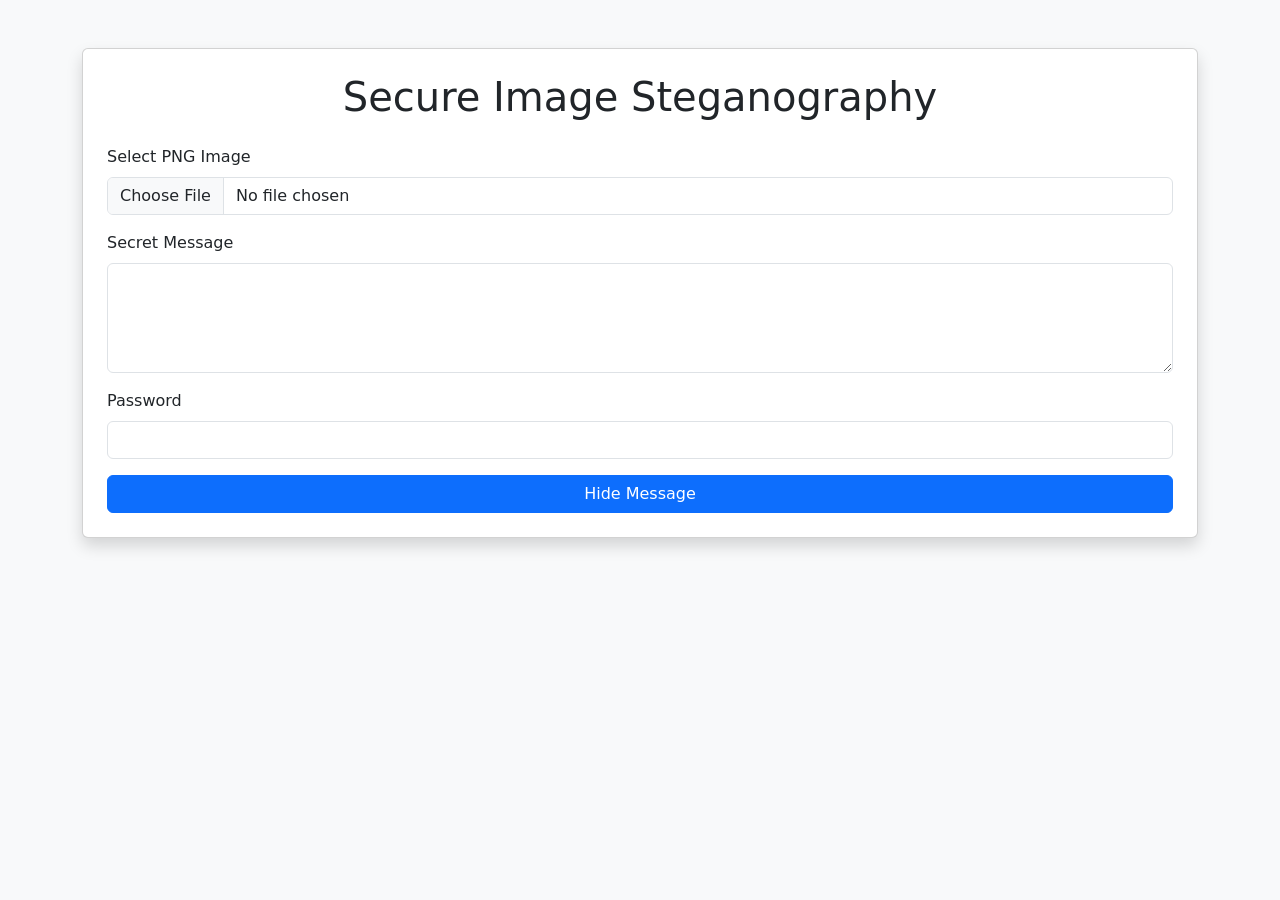
<file: templates/index.html>
<!DOCTYPE html>
<html>
<head>
    <title>StegoApp</title>

    <link href="https://cdn.jsdelivr.net/npm/bootstrap@5.3.3/dist/css/bootstrap.min.css" rel="stylesheet">
</head>

<body class="bg-light">

<div class="container mt-5">

    <div class="card shadow p-4">

        <h1 class="text-center mb-4">
            Secure Image Steganography
        </h1>

        <form action="/encode" method="POST" enctype="multipart/form-data">

            <div class="mb-3">
                <label class="form-label">
                    Select PNG Image
                </label>

                <input type="file"
                       class="form-control"
                       name="image"
                       required>
            </div>

            <div class="mb-3">
                <label class="form-label">
                    Secret Message
                </label>

                <textarea class="form-control"
                          name="message"
                          rows="4"
                          required></textarea>
            </div>

            <div class="mb-3">
                <label class="form-label">
                    Password
                </label>

                <input type="password"
                       class="form-control"
                       name="password"
                       required>
            </div>

            <button class="btn btn-primary w-100">
                Hide Message
            </button>

        </form>

    </div>

</div>

</body>
</html>
</file>
